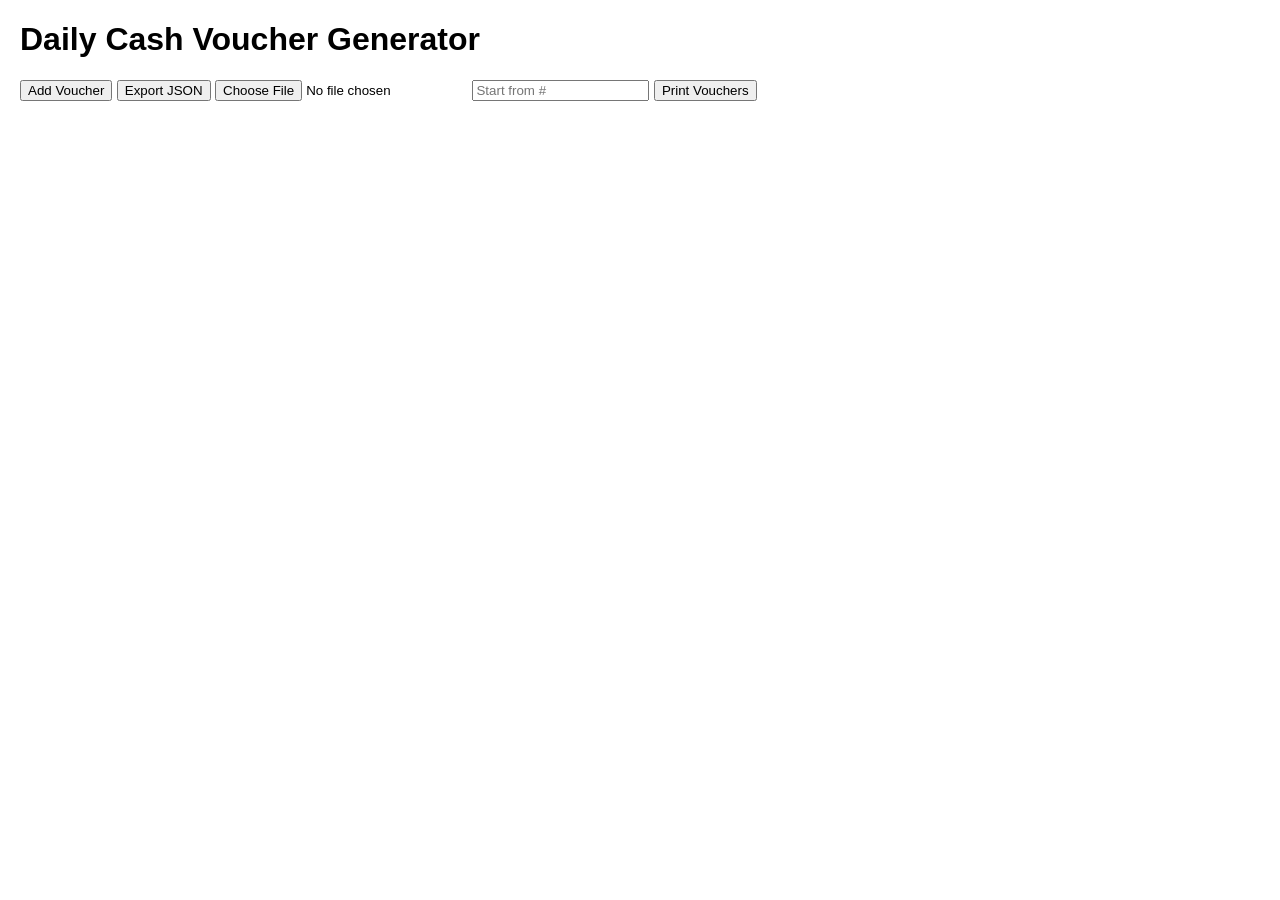
<file: cash-voucher-app/index.html>
<!DOCTYPE html>
<html lang="en">
<head>
  <meta charset="UTF-8" />
  <meta name="viewport" content="width=device-width, initial-scale=1.0"/>
  <title>Daily Cash Voucher Generator</title>
  <link rel="stylesheet" href="style.css" />
</head>
<body>
  <h1>Daily Cash Voucher Generator</h1>

  <div class="controls">
    <button onclick="addVoucher()">Add Voucher</button>
    <button onclick="exportJSON()">Export JSON</button>
    <input type="file" accept=".json" onchange="importJSON(event)" />
    <input type="number" id="printStart" placeholder="Start from #" min="1" />
    <button onclick="printVouchers()">Print Vouchers</button>
  </div>

  <div id="voucherList"></div>

  <div id="printArea"></div>

  <script src="script.js"></script>
</body>
</html>
</file>
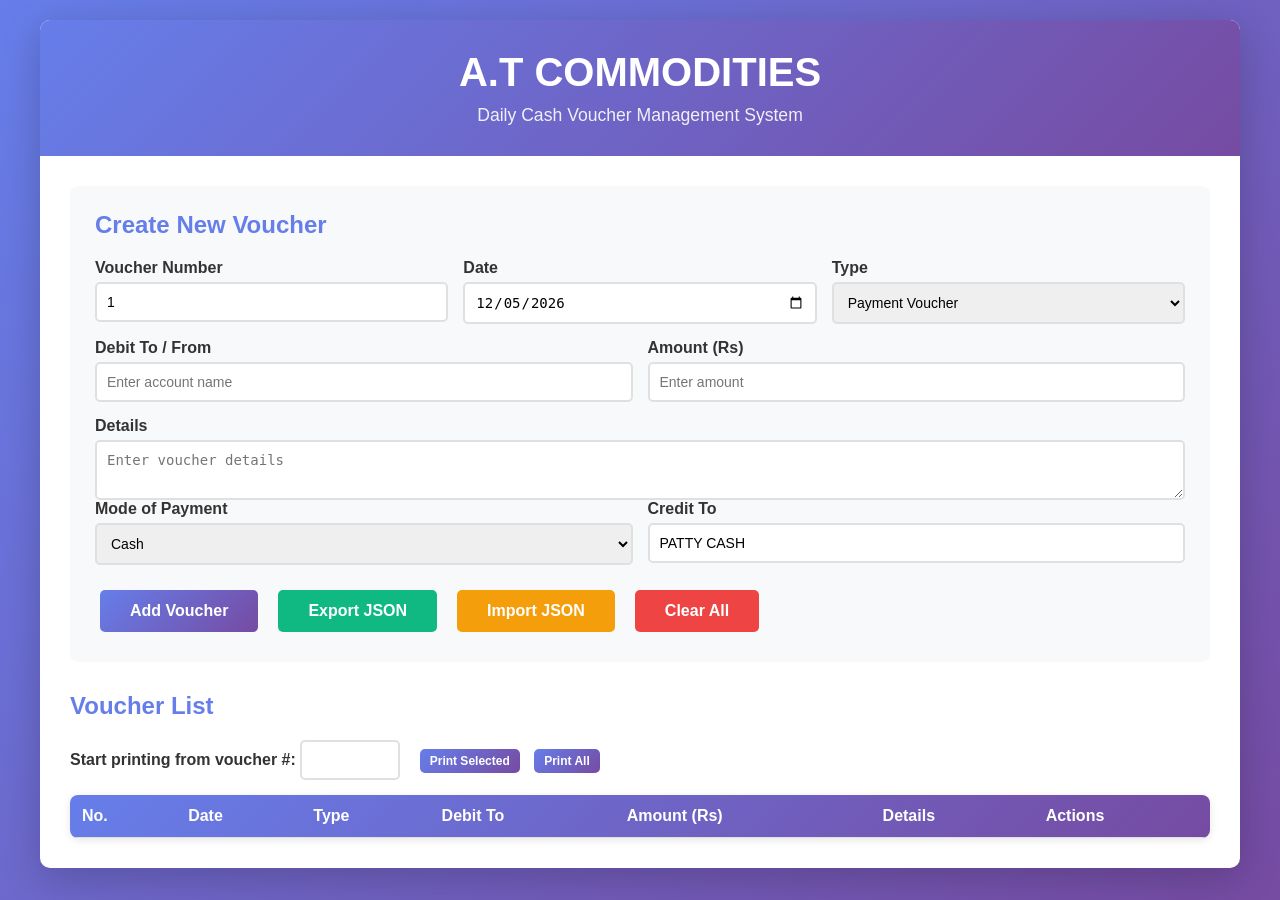
<file: cash-voucher.html>
<!DOCTYPE html>
<html lang="en">
<head>
    <meta charset="UTF-8">
    <meta name="viewport" content="width=device-width, initial-scale=1.0">
    <title>A.T Commodities - Voucher System</title>
    <style>
        * {
            margin: 0;
            padding: 0;
            box-sizing: border-box;
        }

        body {
            font-family: Arial, sans-serif;
            background: linear-gradient(135deg, #667eea 0%, #764ba2 100%);
            min-height: 100vh;
            padding: 20px;
        }

        .container {
            max-width: 1200px;
            margin: 0 auto;
            background: white;
            border-radius: 10px;
            box-shadow: 0 10px 40px rgba(0,0,0,0.2);
            overflow: hidden;
        }

        .header {
            background: linear-gradient(135deg, #667eea 0%, #764ba2 100%);
            color: white;
            padding: 30px;
            text-align: center;
        }

        .header h1 {
            font-size: 2.5em;
            margin-bottom: 10px;
        }

        .header p {
            font-size: 1.1em;
            opacity: 0.9;
        }

        .main-content {
            padding: 30px;
        }

        .form-section {
            background: #f8f9fa;
            padding: 25px;
            border-radius: 8px;
            margin-bottom: 30px;
        }

        .form-section h2 {
            color: #667eea;
            margin-bottom: 20px;
            font-size: 1.5em;
        }

        .form-grid {
            display: grid;
            grid-template-columns: repeat(auto-fit, minmax(250px, 1fr));
            gap: 15px;
            margin-bottom: 15px;
        }

        .form-group {
            display: flex;
            flex-direction: column;
        }

        label {
            font-weight: 600;
            margin-bottom: 5px;
            color: #333;
        }

        input, select, textarea {
            padding: 10px;
            border: 2px solid #e0e0e0;
            border-radius: 5px;
            font-size: 14px;
            transition: border-color 0.3s;
        }

        input:focus, select:focus, textarea:focus {
            outline: none;
            border-color: #667eea;
        }

        textarea {
            resize: vertical;
            min-height: 60px;
        }

        .btn {
            padding: 12px 30px;
            border: none;
            border-radius: 5px;
            font-size: 16px;
            font-weight: 600;
            cursor: pointer;
            transition: all 0.3s;
            margin: 5px;
        }

        .btn-primary {
            background: linear-gradient(135deg, #667eea 0%, #764ba2 100%);
            color: white;
        }

        .btn-primary:hover {
            transform: translateY(-2px);
            box-shadow: 0 5px 15px rgba(102, 126, 234, 0.4);
        }

        .btn-success {
            background: #10b981;
            color: white;
        }

        .btn-success:hover {
            background: #059669;
        }

        .btn-warning {
            background: #f59e0b;
            color: white;
        }

        .btn-warning:hover {
            background: #d97706;
        }

        .btn-danger {
            background: #ef4444;
            color: white;
        }

        .btn-danger:hover {
            background: #dc2626;
        }

        .btn-actions {
            display: flex;
            flex-wrap: wrap;
            gap: 10px;
            margin-top: 20px;
        }

        .voucher-list {
            margin-top: 30px;
        }

        .voucher-list h2 {
            color: #667eea;
            margin-bottom: 20px;
        }

        table {
            width: 100%;
            border-collapse: collapse;
            background: white;
            box-shadow: 0 2px 8px rgba(0,0,0,0.1);
            border-radius: 8px;
            overflow: hidden;
        }

        thead {
            background: linear-gradient(135deg, #667eea 0%, #764ba2 100%);
            color: white;
        }

        th, td {
            padding: 12px;
            text-align: left;
            border-bottom: 1px solid #e0e0e0;
        }

        th {
            font-weight: 600;
        }

        tbody tr:hover {
            background: #f8f9fa;
        }

        .action-btns {
            display: flex;
            gap: 5px;
        }

        .btn-sm {
            padding: 5px 10px;
            font-size: 12px;
        }

        /* Print Styles */
        @media print {
            body {
                background: white;
                padding: 0;
            }

            .container, .header, .main-content, .form-section, .voucher-list, .btn-actions {
                display: none;
            }

            .print-page {
                display: block !important;
            }
        }

        .print-page {
            display: none;
        }

        @page {
            size: A4;
            margin: 10mm;
        }

        .voucher-print {
            width: 48%;
            height: 48%;
            border: 2px solid #333;
            padding: 15px;
            box-sizing: border-box;
            page-break-inside: avoid;
            display: inline-block;
            vertical-align: top;
            margin: 1%;
            font-size: 11px;
        }

        .voucher-header {
            text-align: center;
            border-bottom: 2px solid #333;
            padding-bottom: 8px;
            margin-bottom: 10px;
        }

        .voucher-header h1 {
            font-size: 20px;
            margin-bottom: 3px;
        }

        .voucher-header .website {
            font-size: 10px;
            color: #0066cc;
        }

        .voucher-title {
            text-align: center;
            font-weight: bold;
            margin-bottom: 8px;
            font-size: 12px;
        }

        .voucher-info {
            display: flex;
            justify-content: space-between;
            margin-bottom: 8px;
            font-size: 10px;
        }

        .voucher-table {
            width: 100%;
            border-collapse: collapse;
            margin-bottom: 8px;
            font-size: 10px;
        }

        .voucher-table th,
        .voucher-table td {
            border: 1px solid #333;
            padding: 4px;
            text-align: left;
        }

        .voucher-table th {
            background: #f0f0f0;
            font-weight: bold;
        }

        .amount-words {
            margin: 8px 0;
            font-size: 10px;
        }

        .signatures {
            display: flex;
            justify-content: space-between;
            margin-top: 15px;
            font-size: 10px;
        }

        .signature-block {
            text-align: center;
            flex: 1;
        }

        .signature-line {
            border-top: 1px solid #333;
            margin-top: 30px;
            padding-top: 3px;
        }

        .stamp-box {
            text-align: center;
            margin-top: 10px;
            font-size: 10px;
            font-weight: bold;
        }
    </style>
</head>
<body>
    <div class="container">
        <div class="header">
            <h1>A.T COMMODITIES</h1>
            <p>Daily Cash Voucher Management System</p>
        </div>

        <div class="main-content">
            <div class="form-section">
                <h2>Create New Voucher</h2>
                <div class="form-grid">
                    <div class="form-group">
                        <label>Voucher Number</label>
                        <input type="number" id="voucherNo" readonly>
                    </div>
                    <div class="form-group">
                        <label>Date</label>
                        <input type="date" id="voucherDate">
                    </div>
                    <div class="form-group">
                        <label>Type</label>
                        <select id="voucherType">
                            <option value="payment">Payment Voucher</option>
                            <option value="receipt">Receipt Voucher</option>
                        </select>
                    </div>
                </div>

                <div class="form-grid">
                    <div class="form-group">
                        <label>Debit To / From</label>
                        <input type="text" id="debitTo" placeholder="Enter account name">
                    </div>
                    <div class="form-group">
                        <label>Amount (Rs)</label>
                        <input type="number" id="amount" placeholder="Enter amount" step="0.01">
                    </div>
                </div>

                <div class="form-group">
                    <label>Details</label>
                    <textarea id="details" placeholder="Enter voucher details"></textarea>
                </div>

                <div class="form-grid">
                    <div class="form-group">
                        <label>Mode of Payment</label>
                        <select id="modeOfPayment">
                            <option value="CASH">Cash</option>
                            <option value="BANK">Bank Transfer</option>
                            <option value="CHEQUE">Cheque</option>
                        </select>
                    </div>
                    <div class="form-group">
                        <label>Credit To</label>
                        <input type="text" id="creditTo" value="PATTY CASH">
                    </div>
                </div>

                <div class="btn-actions">
                    <button class="btn btn-primary" onclick="addVoucher()">Add Voucher</button>
                    <button class="btn btn-success" onclick="exportJSON()">Export JSON</button>
                    <button class="btn btn-warning" onclick="document.getElementById('importFile').click()">Import JSON</button>
                    <input type="file" id="importFile" accept=".json" style="display:none" onchange="importJSON(event)">
                    <button class="btn btn-danger" onclick="clearAll()">Clear All</button>
                </div>
            </div>

            <div class="voucher-list">
                <h2>Voucher List</h2>
                <div style="margin-bottom: 15px;">
                    <label>Start printing from voucher #: </label>
                    <input type="number" id="printStartNo" min="1" style="width: 100px; margin-right: 10px;">
                    <button class="btn btn-primary btn-sm" onclick="printSelectedVouchers()">Print Selected</button>
                    <button class="btn btn-primary btn-sm" onclick="printAllVouchers()">Print All</button>
                </div>
                <table id="voucherTable">
                    <thead>
                        <tr>
                            <th>No.</th>
                            <th>Date</th>
                            <th>Type</th>
                            <th>Debit To</th>
                            <th>Amount (Rs)</th>
                            <th>Details</th>
                            <th>Actions</th>
                        </tr>
                    </thead>
                    <tbody id="voucherTableBody">
                    </tbody>
                </table>
            </div>
        </div>
    </div>

    <div class="print-page" id="printArea"></div>

    <script>
        let vouchers = [];
        let nextVoucherNo = 1;

        // Initialize
        function init() {
            loadVouchers();
            updateVoucherNumber();
            setTodayDate();
        }

        function setTodayDate() {
            const today = new Date().toISOString().split('T')[0];
            document.getElementById('voucherDate').value = today;
        }

        function updateVoucherNumber() {
            document.getElementById('voucherNo').value = nextVoucherNo;
        }

        function addVoucher() {
            const voucherType = document.getElementById('voucherType').value;
            const date = document.getElementById('voucherDate').value;
            const debitTo = document.getElementById('debitTo').value;
            const amount = parseFloat(document.getElementById('amount').value);
            const details = document.getElementById('details').value;
            const modeOfPayment = document.getElementById('modeOfPayment').value;
            const creditTo = document.getElementById('creditTo').value;

            if (!date || !debitTo || !amount || !details) {
                alert('Please fill in all required fields');
                return;
            }

            const voucher = {
                no: nextVoucherNo,
                type: voucherType,
                date: date,
                debitTo: debitTo,
                amount: amount,
                details: details,
                modeOfPayment: modeOfPayment,
                creditTo: creditTo
            };

            vouchers.push(voucher);
            nextVoucherNo++;
            saveVouchers();
            updateVoucherNumber();
            clearForm();
            renderVouchers();
        }

        function clearForm() {
            document.getElementById('debitTo').value = '';
            document.getElementById('amount').value = '';
            document.getElementById('details').value = '';
            document.getElementById('creditTo').value = 'PATTY CASH';
            setTodayDate();
        }

        function renderVouchers() {
            const tbody = document.getElementById('voucherTableBody');
            tbody.innerHTML = '';

            vouchers.forEach((voucher, index) => {
                const row = tbody.insertRow();
                row.innerHTML = `
                    <td>${voucher.no}</td>
                    <td>${formatDate(voucher.date)}</td>
                    <td>${voucher.type === 'payment' ? 'Payment' : 'Receipt'}</td>
                    <td>${voucher.debitTo}</td>
                    <td>${formatAmount(voucher.amount)}</td>
                    <td>${voucher.details}</td>
                    <td class="action-btns">
                        <button class="btn btn-primary btn-sm" onclick="printVoucher(${index})">Print</button>
                        <button class="btn btn-danger btn-sm" onclick="deleteVoucher(${index})">Delete</button>
                    </td>
                `;
            });
        }

        function deleteVoucher(index) {
            if (confirm('Are you sure you want to delete this voucher?')) {
                vouchers.splice(index, 1);
                saveVouchers();
                renderVouchers();
            }
        }

        function printVoucher(index) {
            const printArea = document.getElementById('printArea');
            printArea.innerHTML = generateVoucherHTML(vouchers[index]);
            window.print();
        }

        function printAllVouchers() {
            if (vouchers.length === 0) {
                alert('No vouchers to print');
                return;
            }
            printMultipleVouchers(vouchers);
        }

        function printSelectedVouchers() {
            const startNo = parseInt(document.getElementById('printStartNo').value);
            if (!startNo || startNo < 1) {
                alert('Please enter a valid starting voucher number');
                return;
            }

            const selectedVouchers = vouchers.filter(v => v.no >= startNo);
            if (selectedVouchers.length === 0) {
                alert('No vouchers found from this number');
                return;
            }

            printMultipleVouchers(selectedVouchers);
        }

        function printMultipleVouchers(voucherList) {
            const printArea = document.getElementById('printArea');
            let html = '';
            
            voucherList.forEach((voucher, index) => {
                html += generateVoucherHTML(voucher);
                // Add page break after every 4 vouchers
                if ((index + 1) % 4 === 0 && index < voucherList.length - 1) {
                    html += '<div style="page-break-after: always;"></div>';
                }
            });
            
            printArea.innerHTML = html;
            window.print();
        }

        function generateVoucherHTML(voucher) {
            const typeLabel = voucher.type === 'payment' ? 'PAYMENT VOUCHER' : 'RECEIPT VOUCHER';
            const amountInWords = numberToWords(voucher.amount);
            
            return `
                <div class="voucher-print">
                    <div class="voucher-header">
                        <h1>A.T COMMODITIES</h1>
                        <div class="website">www.atcommodities.pk</div>
                    </div>
                    
                    <div class="voucher-title">${typeLabel}</div>
                    
                    <div class="voucher-info">
                        <div><strong>NO.</strong> ${voucher.no}</div>
                        <div><strong>DATE:</strong> ${formatDate(voucher.date)}</div>
                    </div>
                    
                    <table class="voucher-table">
                        <tr>
                            <th style="width: 30%;">DEBIT TO</th>
                            <td colspan="3">${voucher.debitTo}</td>
                            <th style="width: 35%;">AMOUNT IN RS</th>
                        </tr>
                        <tr>
                            <th>DETAIL</th>
                            <td colspan="3">${voucher.details}</td>
                            <td rowspan="2" style="text-align: center; vertical-align: middle; font-size: 14px;"><strong>${formatAmount(voucher.amount)}</strong></td>
                        </tr>
                        <tr>
                            <th>MODE OF PAYMENT</th>
                            <td colspan="3">${voucher.modeOfPayment}</td>
                        </tr>
                        <tr>
                            <th>CREDIT TO</th>
                            <td colspan="4">${voucher.creditTo}</td>
                        </tr>
                        <tr>
                            <th>DETAIL</th>
                            <td colspan="4">${voucher.details}</td>
                        </tr>
                    </table>
                    
                    <div class="amount-words">
                        <strong>AMOUNT IN WORDS:</strong> ${amountInWords}
                    </div>
                    
                    <div class="signatures">
                        <div class="signature-block">
                            <div><strong>PAID BY:</strong></div>
                            <div class="signature-line">INAM UR REHMAN ANSARI</div>
                        </div>
                        <div class="signature-block">
                            <div><strong>APPROVED BY:</strong></div>
                            <div class="signature-line">MR. SYED RAHAT ALI</div>
                        </div>
                    </div>
                    
                    <div class="stamp-box">STAMP</div>
                </div>
            `;
        }

        function formatDate(dateString) {
            const date = new Date(dateString);
            const day = date.getDate();
            const month = date.toLocaleString('en-US', { month: 'short' });
            const year = date.getFullYear();
            return `${day}-${month}-${year}`;
        }

        function formatAmount(amount) {
            return amount.toLocaleString('en-PK', { minimumFractionDigits: 2, maximumFractionDigits: 2 });
        }

        function numberToWords(num) {
            const ones = ['', 'ONE', 'TWO', 'THREE', 'FOUR', 'FIVE', 'SIX', 'SEVEN', 'EIGHT', 'NINE'];
            const tens = ['', '', 'TWENTY', 'THIRTY', 'FORTY', 'FIFTY', 'SIXTY', 'SEVENTY', 'EIGHTY', 'NINETY'];
            const teens = ['TEN', 'ELEVEN', 'TWELVE', 'THIRTEEN', 'FOURTEEN', 'FIFTEEN', 'SIXTEEN', 'SEVENTEEN', 'EIGHTEEN', 'NINETEEN'];

            if (num === 0) return 'ZERO RUPEES ONLY';

            let [rupees, paisa] = num.toFixed(2).split('.').map(Number);
            let words = '';

            if (rupees >= 10000000) {
                const crores = Math.floor(rupees / 10000000);
                words += convertToWords(crores) + ' CRORE ';
                rupees %= 10000000;
            }

            if (rupees >= 100000) {
                const lakhs = Math.floor(rupees / 100000);
                words += convertToWords(lakhs) + ' LAKH ';
                rupees %= 100000;
            }

            if (rupees >= 1000) {
                const thousands = Math.floor(rupees / 1000);
                words += convertToWords(thousands) + ' THOUSAND ';
                rupees %= 1000;
            }

            if (rupees >= 100) {
                const hundreds = Math.floor(rupees / 100);
                words += ones[hundreds] + ' HUNDRED ';
                rupees %= 100;
            }

            if (rupees >= 20) {
                words += tens[Math.floor(rupees / 10)] + ' ';
                rupees %= 10;
            } else if (rupees >= 10) {
                words += teens[rupees - 10] + ' ';
                rupees = 0;
            }

            if (rupees > 0) {
                words += ones[rupees] + ' ';
            }

            words += 'RUPEES';

            if (paisa > 0) {
                words += ' AND ' + convertToWords(paisa) + ' PAISA';
            }

            return words.trim() + ' ONLY';
        }

        function convertToWords(num) {
            const ones = ['', 'ONE', 'TWO', 'THREE', 'FOUR', 'FIVE', 'SIX', 'SEVEN', 'EIGHT', 'NINE'];
            const tens = ['', '', 'TWENTY', 'THIRTY', 'FORTY', 'FIFTY', 'SIXTY', 'SEVENTY', 'EIGHTY', 'NINETY'];
            const teens = ['TEN', 'ELEVEN', 'TWELVE', 'THIRTEEN', 'FOURTEEN', 'FIFTEEN', 'SIXTEEN', 'SEVENTEEN', 'EIGHTEEN', 'NINETEEN'];

            if (num === 0) return '';
            if (num < 10) return ones[num];
            if (num < 20) return teens[num - 10];
            if (num < 100) return tens[Math.floor(num / 10)] + (num % 10 !== 0 ? ' ' + ones[num % 10] : '');
            
            return '';
        }

        function saveVouchers() {
            const data = {
                vouchers: vouchers,
                nextVoucherNo: nextVoucherNo
            };
            localStorage.setItem('voucherData', JSON.stringify(data));
        }

        function loadVouchers() {
            const saved = localStorage.getItem('voucherData');
            if (saved) {
                const data = JSON.parse(saved);
                vouchers = data.vouchers || [];
                nextVoucherNo = data.nextVoucherNo || 1;
                renderVouchers();
            }
        }

        function exportJSON() {
            const data = {
                vouchers: vouchers,
                nextVoucherNo: nextVoucherNo,
                exportDate: new Date().toISOString()
            };
            
            const blob = new Blob([JSON.stringify(data, null, 2)], { type: 'application/json' });
            const url = URL.createObjectURL(blob);
            const a = document.createElement('a');
            a.href = url;
            a.download = `vouchers_${new Date().toISOString().split('T')[0]}.json`;
            a.click();
            URL.revokeObjectURL(url);
        }

        function importJSON(event) {
            const file = event.target.files[0];
            if (!file) return;

            const reader = new FileReader();
            reader.onload = function(e) {
                try {
                    const data = JSON.parse(e.target.result);
                    if (data.vouchers && Array.isArray(data.vouchers)) {
                        if (confirm('This will replace all existing vouchers. Continue?')) {
                            vouchers = data.vouchers;
                            nextVoucherNo = data.nextVoucherNo || vouchers.length + 1;
                            saveVouchers();
                            updateVoucherNumber();
                            renderVouchers();
                            alert('Vouchers imported successfully!');
                        }
                    } else {
                        alert('Invalid JSON format');
                    }
                } catch (err) {
                    alert('Error reading file: ' + err.message);
                }
            };
            reader.readAsText(file);
            event.target.value = '';
        }

        function clearAll() {
            if (confirm('Are you sure you want to delete all vouchers? This cannot be undone.')) {
                vouchers = [];
                nextVoucherNo = 1;
                saveVouchers();
                updateVoucherNumber();
                renderVouchers();
            }
        }

        // Initialize on load
        init();
    </script>
</body>
</html>
</file>
<file: cash-voucher-app/style.css>
body {
  font-family: Arial, sans-serif;
  margin: 20px;
}

.controls {
  margin-bottom: 20px;
}

.voucher {
  border: 1px solid #333;
  padding: 10px;
  margin: 10px 0;
  width: 100%;
  box-sizing: border-box;
}

.voucher h2 {
  margin: 0 0 10px;
}

.signature {
  margin-top: 20px;
  display: flex;
  justify-content: space-between;
}

.print-page {
  page-break-after: always;
  display: grid;
  grid-template-columns: 1fr 1fr;
  grid-template-rows: auto auto;
  gap: 10px;
  padding: 20px;
}

@media print {
  body * {
    visibility: hidden;
  }
  #printArea, #printArea * {
    visibility: visible;
  }
  #printArea {
    position: absolute;
    top: 0;
    left: 0;
  }
}
</file>
